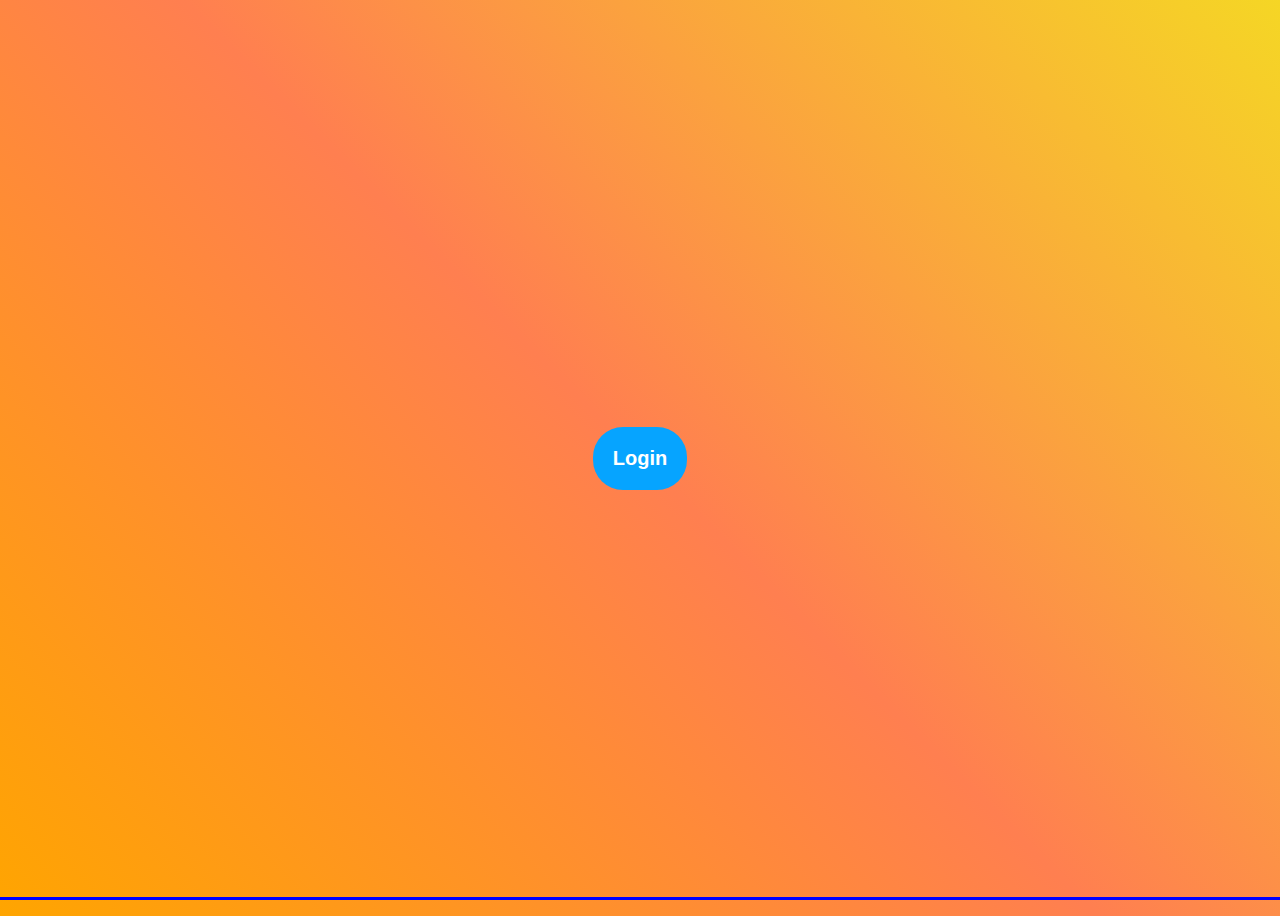
<file: index.html>
<!DOCTYPE html>
<html lang="en">
<head>
    <meta charset="UTF-8">
    <meta name="viewport" content="width=device-width, initial-scale=1.0">
    <link rel="stylesheet" href="styles.css">
    <title>Password Exercise</title>
</head>
<body>
  <div class="login-button-container">
    <button id="openModal" class="login-button">Login</button>
  </div>

  <div id="modal" class="modal">
    <div class="modal-content">
      <span class="close">&times;</span>
      <form id="loginForm">
        <label for="username">Username:</label>
        <input type="text" id="username" name="username" required>
    
        <label for="password">Password:</label>
        <input type="password" id="password" name="password" required>
    
        <button type="submit">Submit</button>
      </form>
    </div>
  </div>
  <div class="wavy-line"></div>

</body>
<script src="js.js"></script>
</html>
</file>
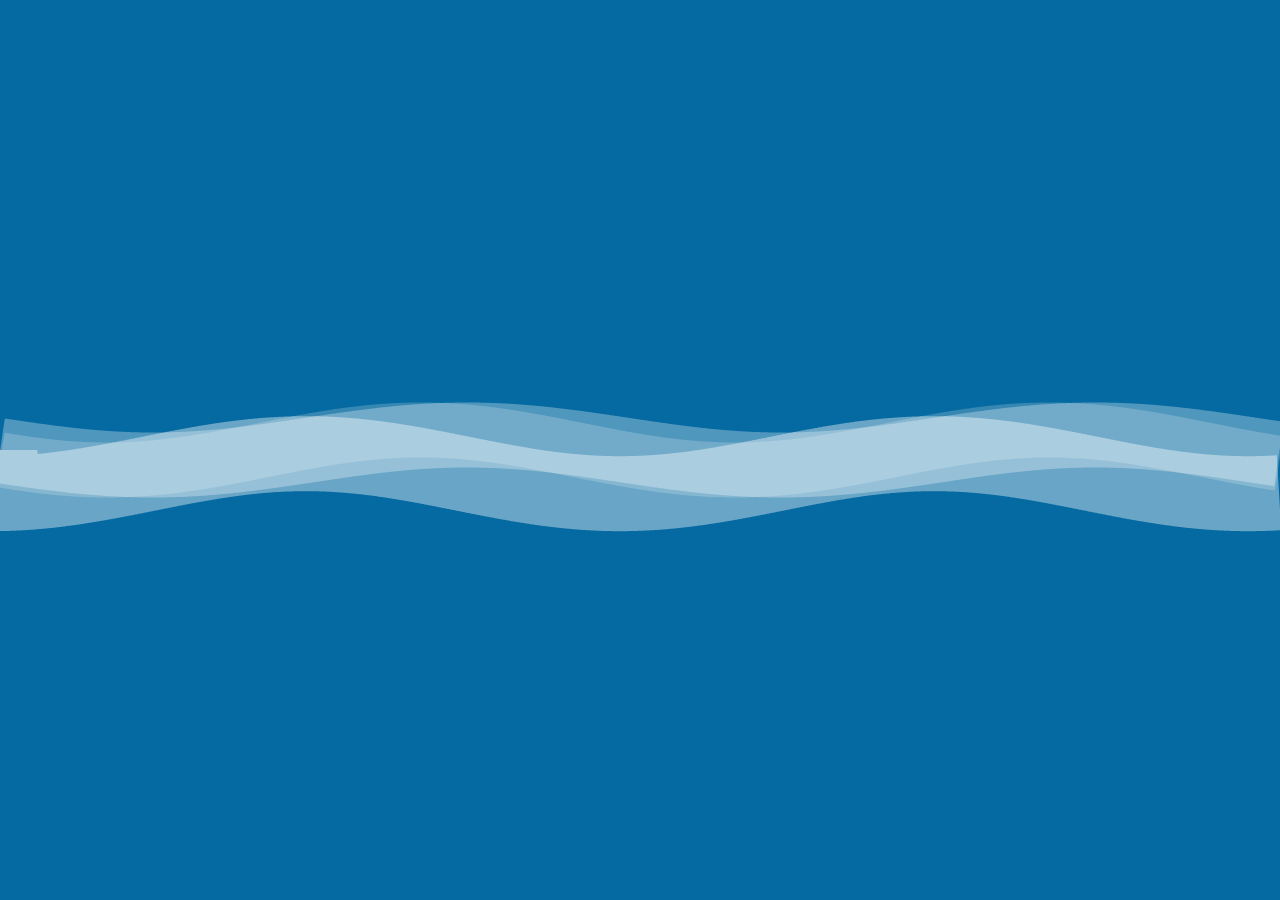
<file: wave.html>
<!DOCTYPE html>
<html lang="en">
<head>
    <meta charset="UTF-8">
    <meta name="viewport" content="width=device-width, initial-scale=1.0">
    <style>
        body {
            margin: 0;
            overflow: hidden;
            display: flex;
            align-items: center;
            justify-content: center;
            height: 100vh;
            background-color: #056aa1;
            position: relative;
        }

        canvas {
            position: absolute;
            top: 0;
            left: 0;
            z-index: -1;
        }
    </style>
    <title>Moving Sine Waves</title>
</head>
<body>
    <canvas id="waveCanvas"></canvas>

    <script>
        // Get the canvas element
        const canvas = document.getElementById('waveCanvas');
        const context = canvas.getContext('2d');

        // Set canvas size
        canvas.width = window.innerWidth;
        canvas.height = window.innerHeight;

        // Animation properties
        const amplitude1 = 20;
        const amplitude2 = -15; // Negative amplitude to move the wave in the opposite direction
        const amplitude3 = 20;
        const frequency = 0.01;
        let offset1 = 0;
        let offset2 = Math.PI; // Offset for the second sine wave
        let offset3 = Math.PI / 2; // Offset for the third sine wave

        // Animation loop
        function animate() {
            // Clear canvas
            context.clearRect(0, 0, canvas.width, canvas.height);

            // Draw the first sine wave
            context.beginPath();
            context.moveTo(0, canvas.height / 2);

            for (let x = 0; x < canvas.width; x++) {
                const y = canvas.height / 2 + amplitude1 * Math.sin(frequency * x + offset1);
                context.lineTo(x, y);
            }

            context.strokeStyle = 'rgba(255, 255, 255, 0.2)';
            context.lineWidth = 55;
            context.stroke();

            // Draw the second sine wave
            context.beginPath();
            context.moveTo(0, canvas.height / 2);

            for (let x = 0; x < canvas.width; x++) {
                const y = canvas.height / 2 + amplitude2 * Math.sin(frequency * x + offset2);
                context.lineTo(x, y);
            }

            context.strokeStyle = 'rgba(255, 255, 255, 0.3)';
            context.lineWidth = 65;
            context.stroke();

            // Draw the third sine wave
            context.beginPath();
            context.moveTo(0, canvas.height / 2);

            for (let x = 0; x < canvas.width; x++) {
                const y = canvas.height / 1.9 + amplitude3 * Math.sin(frequency * x + offset3);
                context.lineTo(x, y);
            }

            context.strokeStyle = 'rgba(255, 255, 255, 0.4)';
            context.lineWidth = 75;
            context.stroke();

            // Update offsets for animation
            offset1 += 0.012;
            offset2 += 0.001;
            offset3 += 0.002;

            // Request next animation frame
            requestAnimationFrame(animate);
        }

        // Start the animation
        animate();
    </script>
</body>
</html>
</file>
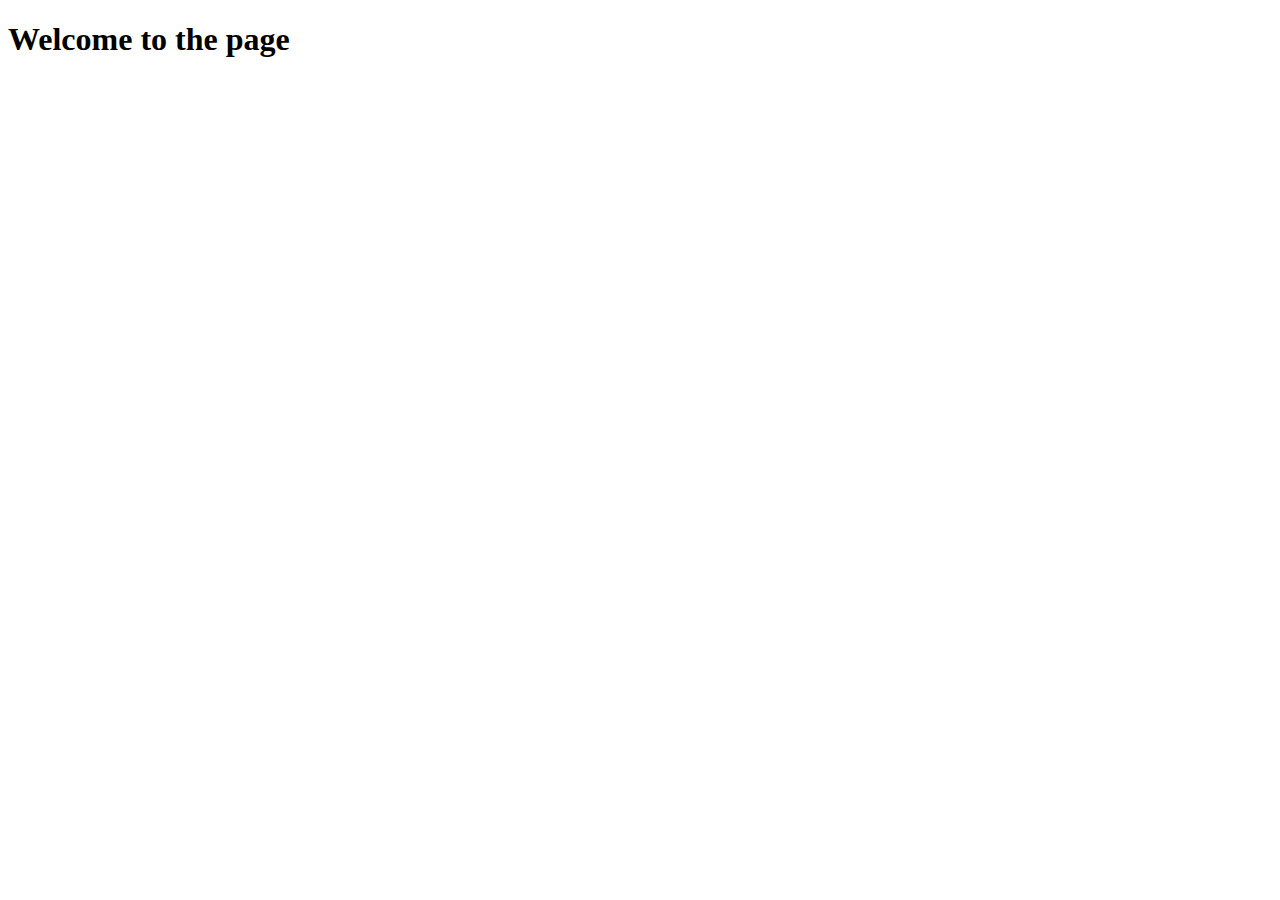
<file: welcome.html>
<!DOCTYPE html>
<html lang="en">
<head>
    <meta charset="UTF-8">
    <meta name="viewport" content="width=device-width, initial-scale=1.0">
    <title>Welcomer</title>
</head>
<body>
    <h1>Welcome to the page</h1>
</body>
</html>
</file>
<file: styles.css>
/* styles.css */

body {
  font-family: Arial, sans-serif;
  background: linear-gradient(45deg, orange, coral, rgb(245, 214, 37));
  background-size: 200% 200% 200%;
  animation: gradientAnimation 10s ease infinite;
}

.modal {
  display: none;
  position: fixed;
  z-index: 1;
  left: 0;
  top: 0;
  width: 100%;
  height: 100%;
  overflow: auto;
  background-color: rgba(0, 0, 0, 0.4);
}

.modal-content {
  background-color: #fefefe;
  margin: 15% auto;
  padding: 20px;
  border: 1px solid #888;
  width: 300px;
}

.close {
  color: #aaa;
  float: right;
  font-size: 28px;
  font-weight: bold;
}

.close:hover,
.close:focus {
  color: black;
  text-decoration: none;
  cursor: pointer;
}

button[type="submit"] {
  display: block;
  margin: 0 auto;
  text-align: center;
  font-weight: bold;
}

.login-form {
  text-align: center;
}

.login-button-container {
  display: flex;
  justify-content: center;
  align-items: center;
  height: 100vh;
}

.login-button {
  cursor: pointer;
  margin: 1em;
  padding: 1em;
  font-size: 20px;
  font-weight: bold;
  text-align: center;
  background-color: #06a4ff;
  color: white;
  border: none;
  border-radius: 30px;
}

.login-button:hover {
  cursor: pointer;
  margin: 1em;
  padding: 1em;
  font-size: 20px;
  font-weight: bold;
  text-align: center;
  background-color: white;
  color: #06a4ff;
  border: none;
  border-radius: 30px;
}

.wavy-line {
  position: fixed;
  bottom: 0;
  left: 0;
  width: 100%;
  height: 3px;
  background-color: blue;
  overflow: hidden;
}

.wavy-line::before {
  content: "";
  position: absolute;
  top: 0;
  left: 0;
  right: 0;
  height: 100%;
  background: linear-gradient(to right, transparent, blue);
  animation: waveAnimation 4s linear infinite;
  transform: translateX(-100%);
}

@keyframes waveAnimation {
  0% {
    transform: translateX(-100%);
  }
  100% {
    transform: translateX(100%);
  }
}
</file>
